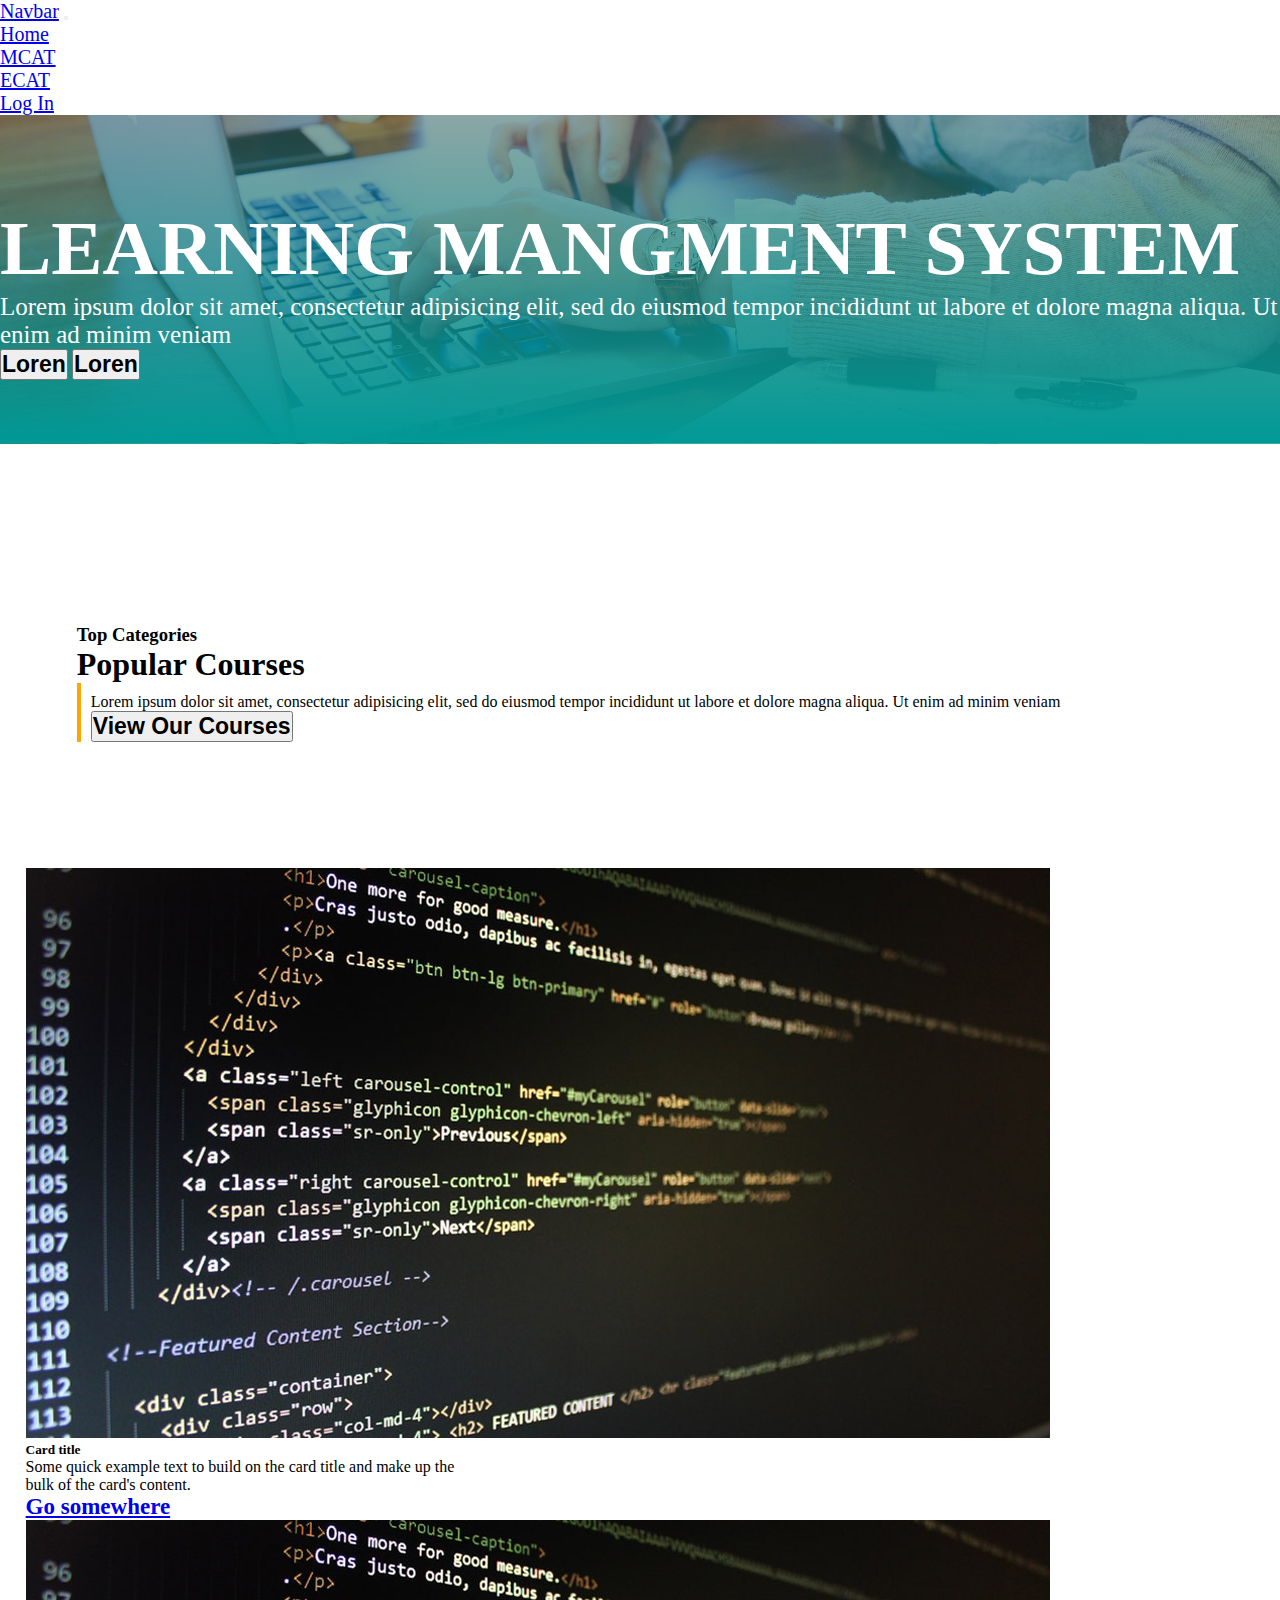
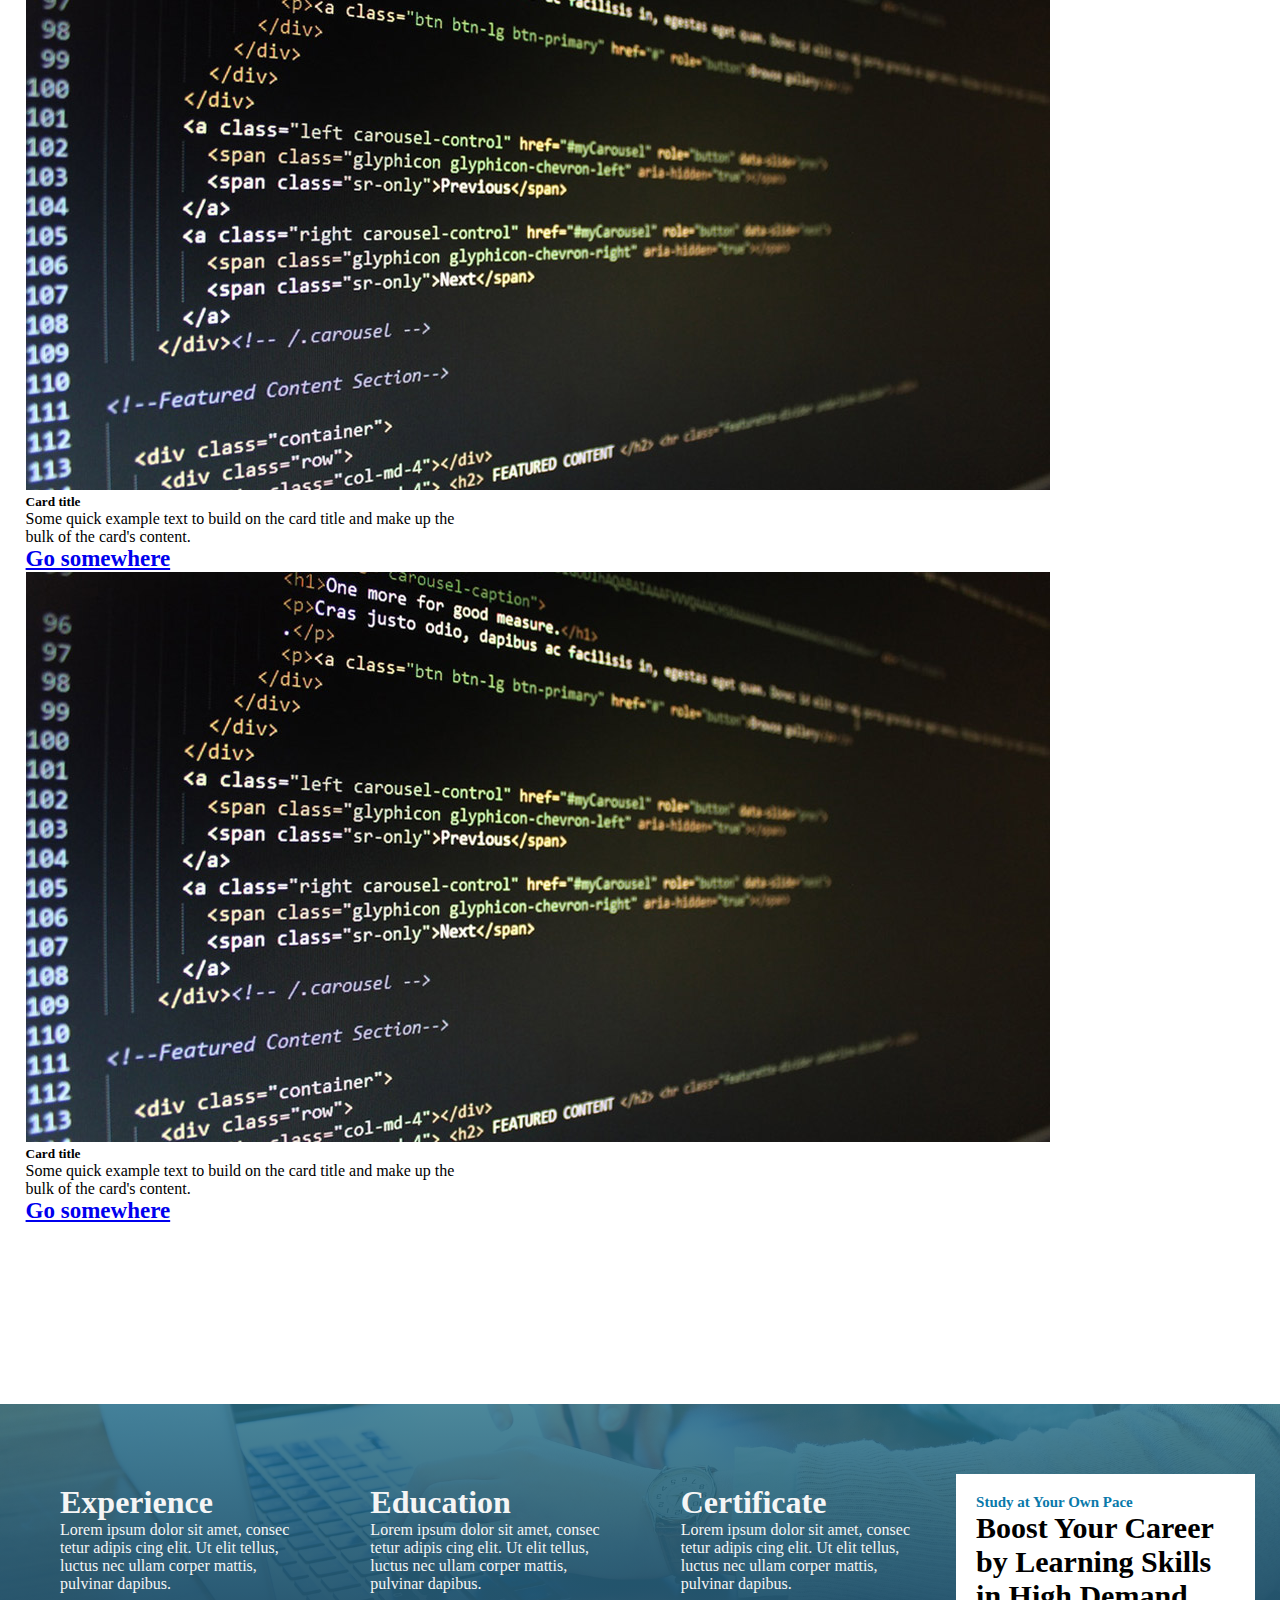
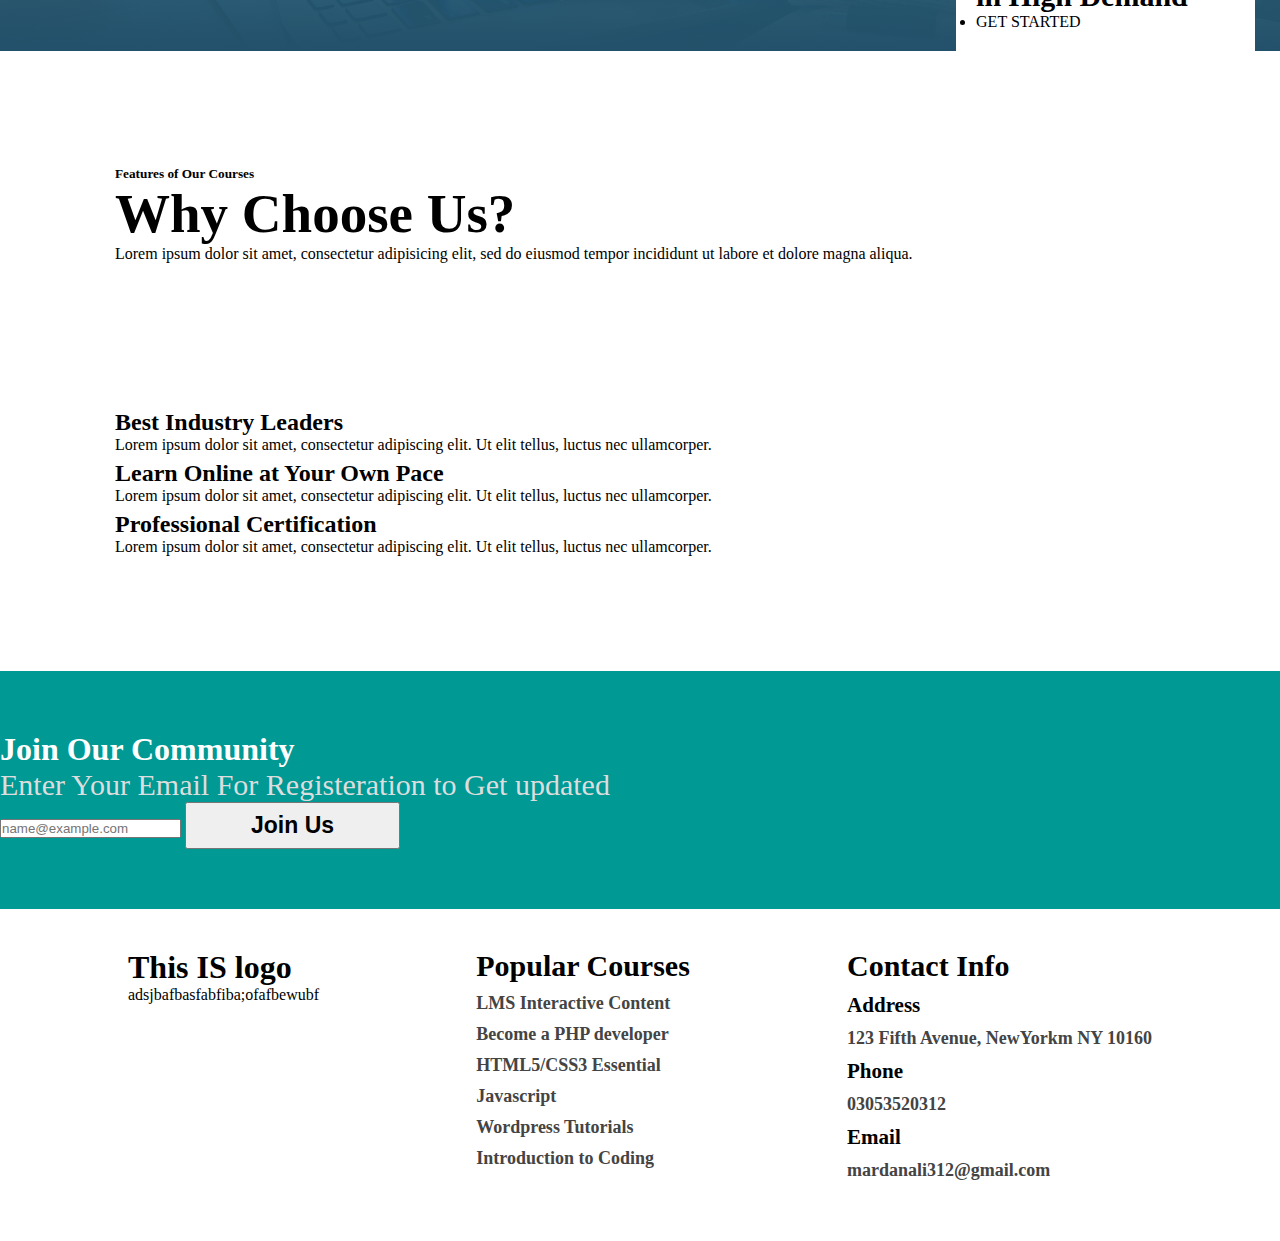
<file: index.html>
<!DOCTYPE html>
<html lang="en" dir="ltr">
<head>
        <meta charset="utf-8" />
  <meta name="viewport" content="width=device-width, initial-scale=1.0">
      <title>LMS</title>
<link href="https://cdn.jsdelivr.net/npm/bootstrap@5.1.0/dist/css/bootstrap.min.css" rel="stylesheet" integrity="sha384-KyZXEAg3QhqLMpG8r+8fhAXLRk2vvoC2f3B09zVXn8CA5QIVfZOJ3BCsw2P0p/We" crossorigin="anonymous">
<script src="https://cdn.jsdelivr.net/npm/@popperjs/core@2.9.3/dist/umd/popper.min.js" integrity="sha384-eMNCOe7tC1doHpGoWe/6oMVemdAVTMs2xqW4mwXrXsW0L84Iytr2wi5v2QjrP/xp" crossorigin="anonymous"></script>
<script src="https://cdn.jsdelivr.net/npm/bootstrap@5.1.0/dist/js/bootstrap.min.js" integrity="sha384-cn7l7gDp0eyniUwwAZgrzD06kc/tftFf19TOAs2zVinnD/C7E91j9yyk5//jjpt/" crossorigin="anonymous"></script>
<link rel="stylesheet" href="https://use.fontawesome.com/releases/v5.15.4/css/all.css" integrity="sha384-DyZ88mC6Up2uqS4h/KRgHuoeGwBcD4Ng9SiP4dIRy0EXTlnuz47vAwmeGwVChigm" crossorigin="anonymous">
<link rel="stylesheet" href="master.css">

    </head>





  <body>

    <nav class="navbar  navbar-expand-lg navbar-light bg-light " >
      <div class="container-fluid">
        <a class="navbar-brand" href="#">Navbar</a>
        <button class="navbar-toggler" type="button" data-bs-toggle="collapse" data-bs-target="#navbarNavDropdown" aria-controls="navbarNavDropdown" aria-expanded="false" aria-label="Toggle navigation">
          <span class="navbar-toggler-icon"></span>
        </button>
        <div class=" collapse navbar-collapse justify-content-end" id="navbarNavDropdown">
          <ul class="navbar-nav">
  					<li class="nav-item">
  						<a class="nav-link" href="lms.html">Home</a>
  					</li>
  					<li class="nav-item">
  						<a class="nav-link" href="MCAT.html">MCAT</a>
  					</li>
  					<li class="nav-item">
  						<a class="nav-link" href="ECAT.html">ECAT</a>
  					</li>

  					<li class="nav-item">
  						<a class="nav-link" href="#">Log In</a>
  					</li>
  				</ul>
        </div>
      </div>
    </nav>

<section class="section1">

  <div class="iron col-md-7 px-5 ms-3 text-center text-md-start">
<h1>LEARNING MANGMENT SYSTEM</h1>
<p>Lorem ipsum dolor sit amet, consectetur adipisicing elit, sed do eiusmod tempor incididunt ut labore et dolore magna aliqua. Ut enim ad minim veniam</p>
  <div class="d-flex flex-row  justify-content-center justify-content-md-start">
      <div class="btn-container">
    <button type="button" class="btn btn-light px-5 mt-3 ">Loren</button>
<button type="button" class="btn btn-dark  px-5 mt-3 ms-0 ms-md-3 ">Loren</button>
  </div>
  </div>


  </div>

</section>


<section class="section2">
  <div class=" section2_container1 container-fluid">
    <div class="row">
      <div class=" col-md-4 col-sm-12">
    <h3>Top Categories</h3>
    <h1>Popular Courses</h1>
      </div>
      <div class=" col-md-8 col-sm-12">
        <div class=" section2_container2 mt-3  d-flex flex-wrap flex-md-nowrap">
          <p>Lorem ipsum dolor sit amet, consectetur adipisicing elit, sed do eiusmod tempor incididunt ut labore et dolore magna aliqua. Ut enim ad minim veniam</p>
          <div class="ms-0 ms-md-3">
              <button type="button" class="btn_sect2 btn btn-dark text-nowrap py-2  ">View Our Courses</button>
          </div>
  </div>
  </div>
  </div>
  </div>
<div class="main_card_container text-start">
  <div class="card_container  d-flex flex-wrap flex-xl-nowrap  justify-content-center ">
    <div class="card mt-3"  style="  width: 27rem ; ">
    <img src="html.jpg" class="card-img-top" alt="..." height="">
    <div class="card-body">
      <h5 class="card-title pb-1">Card title</h5>
      <p class="card-text pb-3">Some quick example text to build on the card title and make up the bulk of the card's content.</p>
      <a href="#" class="btn btn-primary  btn-dark">Go somewhere</a>
    </div>
  </div>
  <div class="card mt-3" style="  width: 27rem ;">
  <img src="html.jpg" class="card-img-top" alt="..." height="">
  <div class="card-body">
    <h5 class="card-title pb-1">Card title</h5>
    <p class="card-text pb-3">Some quick example text to build on the card title and make up the bulk of the card's content.</p>
    <a href="#" class="btn btn-primary btn-dark ">Go somewhere</a>
  </div>
</div>
<div class="card mt-3" style="  width: 27rem ;">
<img src="html.jpg" class="card-img-top" alt="..." height="">
<div class="card-body">
  <h5 class="card-title pb-1">Card title</h5>
  <p class="card-text pb-3 ">Some quick example text to build on the card title and make up the bulk of the card's content.</p>
  <a href="#" class="btn btn-primary btn-dark ">Go somewhere</a>
</div>
</div>
 </div>
</div>
</section>

<section class="section3 ">
<div class="card_main d-flex flex-wrap flex-md-nowrap">
<div class="container_cards d-flex flex-wrap flex-lg-nowrap justify-content-around ">
<div class="card_sect3  ">
  <h1>Experience</h1>
  <p>Lorem ipsum dolor sit amet, consec tetur adipis cing elit. Ut elit tellus, luctus nec ullam corper mattis, pulvinar dapibus.</p>
</div>
<div class="card_sect3">
  <h1>Education</h1>
  <p>Lorem ipsum dolor sit amet, consec tetur adipis cing elit. Ut elit tellus, luctus nec ullam corper mattis, pulvinar dapibus.</p>
</div>

<div class="card_sect3">
  <h1>Certificate</h1>
  <p>Lorem ipsum dolor sit amet, consec tetur adipis cing elit. Ut elit tellus, luctus nec ullam corper mattis, pulvinar dapibus.</p>
</div>

</div>


  <div class="card1_sect3 ">

    <h3>Study at Your Own Pace</h3>
    <h1>Boost Your Career by Learning Skills in High Demand</h1>
    <ul>
      <li>GET STARTED</li>
    </ul>
  </div>


</div>

</section>


<section class="section4">

<div class="container_section4  container-fluid">
  <div class="row">
    <div class="cont_section col-lg-6 col-sm-12  text-center text-lg-start justify-content-center justify-content-start ">
<h5>Features of Our Courses</h5>
<h1>Why Choose Us?</h1>
<p>Lorem ipsum dolor sit amet, consectetur adipisicing elit, sed do eiusmod tempor incididunt ut labore et dolore magna aliqua.</p>

    </div>

    <div class="cont_section2 col-lg-6 col-sm-12 ">
<div class="list_section2 ">
  <div class="list_cont d-md-flex text-center text-md-start ">
    <div class="font_a ">
<i class="fas fa-crown"></i>
    </div>
    <div class="">
      <h2>Best Industry Leaders</h2>
          <p>Lorem ipsum dolor sit amet, consectetur adipiscing elit. Ut elit tellus, luctus nec ullamcorper.</p>
    </div>
  </div>
  <div class=" list_cont d-md-flex text-center text-md-start ">
    <div class="font_a">
<i class="fas fa-clock"></i>
    </div>
    <div class="">
      <h2>Learn Online at Your Own Pace</h2>
          <p>Lorem ipsum dolor sit amet, consectetur adipiscing elit. Ut elit tellus, luctus nec ullamcorper.</p>
    </div>
  </div>
  <div class="list_cont d-md-flex text-center text-md-start ">
    <div class="font_a">
<i class="fas fa-certificate"></i>
    </div>
    <div class="">
      <h2>Professional Certification</h2>
          <p>Lorem ipsum dolor sit amet, consectetur adipiscing elit. Ut elit tellus, luctus nec ullamcorper.</p>
    </div>
  </div>
</div>


</section>

<footer>

<section class="footer_sect1">
<div class="col">
  <div class="container-fluid d-flex  flex-column justify-content-center text-center align-items-center">
    <h1>Join Our Community</h1>
    <p>Enter Your Email For Registeration to Get updated</p>
   <input type="email" class="form-control p-3 w-50 mb-2 " id="exampleFormControlInput1" placeholder="name@example.com">
  <button type="button" class="btn btn-dark  mt-2 btn-lg  ">Join Us</button>
  </div>
</div>

</section>
<section class="footer">
   
  <div class="footer-cont">
  
  <div class="social">
  <h1>This IS logo</h1>
  <p>adsjbafbasfabfiba;ofafbewubf</p>
  </div>
  
  <div class="course">
  <h1>Popular Courses</h1>
  <ul>
  <li>LMS Interactive Content</li>
  <li>Become a PHP developer</li>
  <li>HTML5/CSS3 Essential</li>
  <li>Javascript</li>
  <li>Wordpress Tutorials</li>
  <li>Introduction to Coding</li>
  </ul>
  </div>
  
  <div class="contact">
  <h1>Contact Info</h1>
  <ul>
  <li><h3>Address</h3></li>
  <li>123 Fifth Avenue, NewYorkm NY 10160</li>
  <li><h3>Phone</h3></li>
  <li>03053520312</li>
  <li><h3>Email</h3></li>
  <li>mardanali312@gmail.com</li>
  </ul>
  </div>
  
  </div>
  
  </section>





  </body>
</html>
</file>
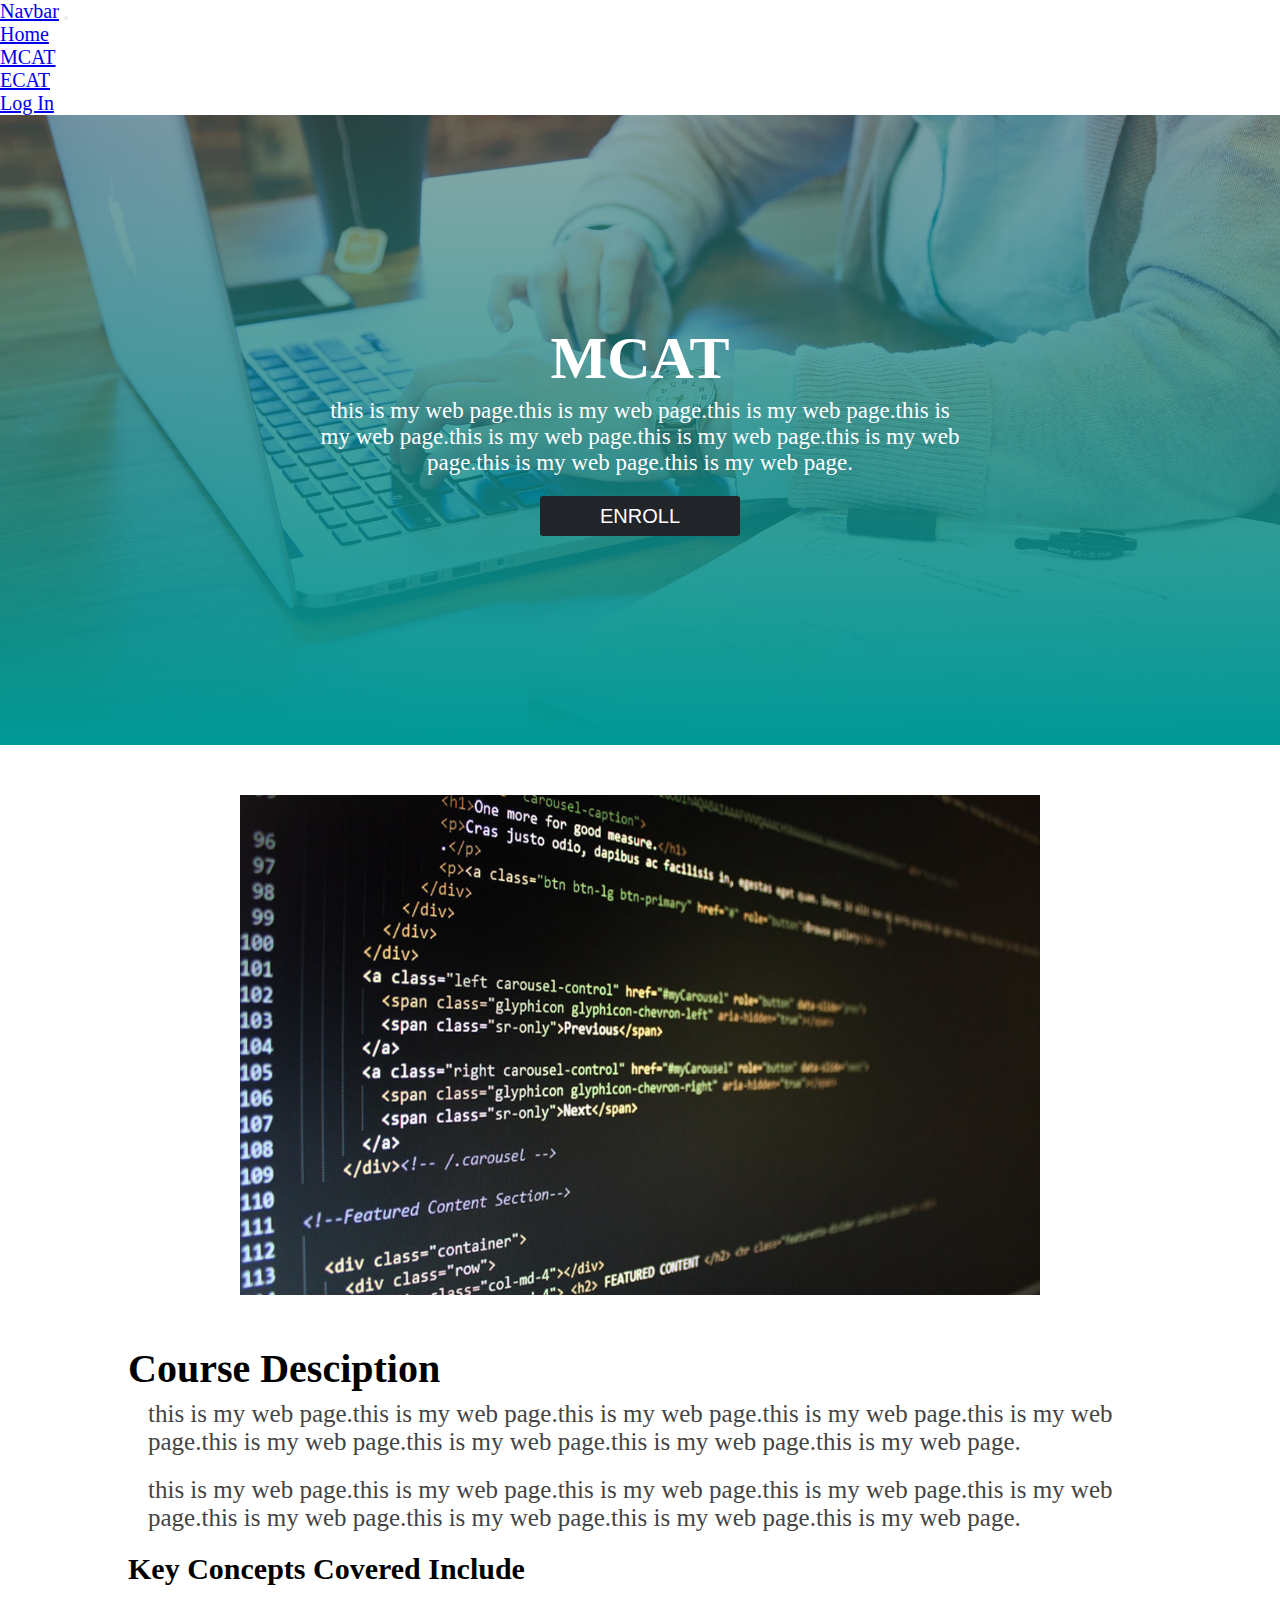
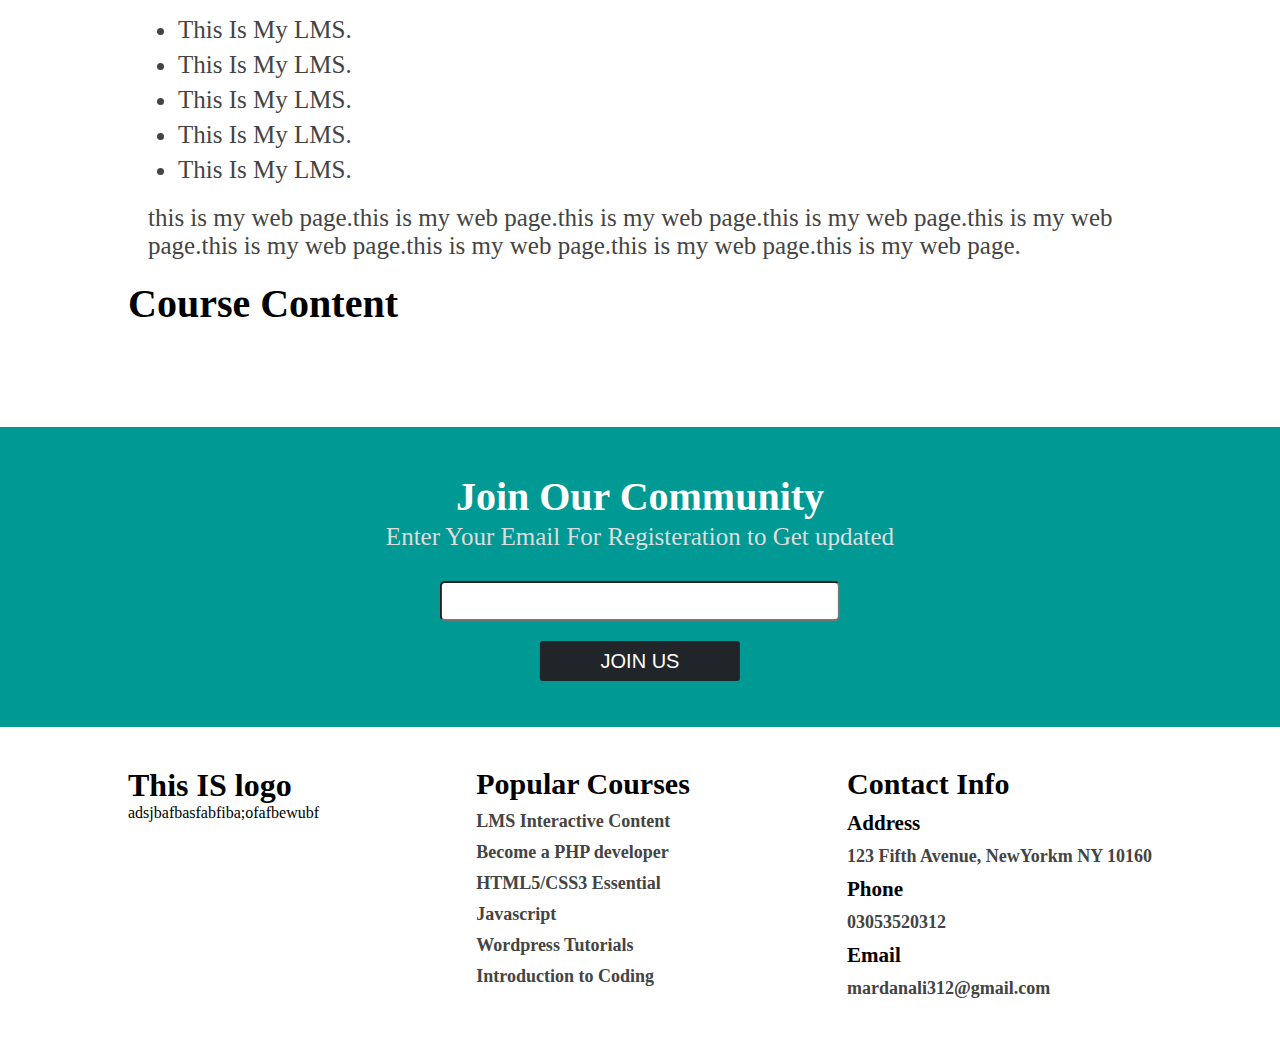
<file: ECAT.html>
<html>
<head>

	<link href="https://cdn.jsdelivr.net/npm/bootstrap@5.1.0/dist/css/bootstrap.min.css" rel="stylesheet" integrity="sha384-KyZXEAg3QhqLMpG8r+8fhAXLRk2vvoC2f3B09zVXn8CA5QIVfZOJ3BCsw2P0p/We" crossorigin="anonymous">
	<script src="https://cdn.jsdelivr.net/npm/@popperjs/core@2.9.3/dist/umd/popper.min.js" integrity="sha384-eMNCOe7tC1doHpGoWe/6oMVemdAVTMs2xqW4mwXrXsW0L84Iytr2wi5v2QjrP/xp" crossorigin="anonymous"></script>
	<script src="https://cdn.jsdelivr.net/npm/bootstrap@5.1.0/dist/js/bootstrap.min.js" integrity="sha384-cn7l7gDp0eyniUwwAZgrzD06kc/tftFf19TOAs2zVinnD/C7E91j9yyk5//jjpt/" crossorigin="anonymous"></script>


<title></title>

<style>
*
{
margin:0;
padding:0;

}
.header
{
min-height:70vh;
width:100%;
background-image:linear-gradient(rgba(23,79,78,.5),rgb(0,153,150)),url(back.jpg);
background-size:cover;
background-position:center;
position:relative;
}
.header-text
{
position:absolute;
top:50%;
left:50%;
transform:translate(-50%,-50%);
text-align:center;
}
.header-text h1
{
color:#fff;
font-size:60px;
margin-bottom:5px;

}
.header-text p
{
color:#fff;
font-size:23px;
margin-bottom:20px;

}
.header-text button
{
background:#212529;
color:#fff;
width:200px;
height:40px;
outline:none;
border:none;
border-radius:3px;
font-size:20px;
}

.navbar{

font-size: 20px;
}

img{
	display: block;
	margin: auto;
	width: 800px ;
	height: 500px;
	margin-top: 50px;

}



.info
{
width:80%;
margin:auto;
margin-top:50px;
}
.info h1
{
font-size:40px;
margin-bottom:8px;

}
.info p
{
font-size:25px;
color:#444444;
margin-bottom:20px;
margin-left:20px;
}
.info h2
{
font-size:30px;
margin-top: 20px;
}
.info ul
{

margin-left:50px;
font-size:25px;
margin-top:30px;
margin-bottom:20px;
}
.info ul li
{
margin-top:7px;
color:#444444;
}
.footer
{
min-height:50vh;
width:100%;
margin-top:100px;

}
.footer .sub-form
{
width:100%;
background:#009994;
height:300px;
position:relative;
}
.form
{
position:absolute;
top:50%;
left:50%;
transform:translate(-50%,-50%);
text-align:center;
}
.form h1
{
font-size:40px;
margin-bottom:3px;
color:#fff;
}
.form p
{
font-size:25px;
color:#ddd;
}
.form input
{
width:400px;
height:40px;
display:block;
margin:auto;
margin-top:30px;
outline:none;
border-radius:5px;
font-size:25px;
}
.form button
{
background:#212529;
color:#fff;
width:200px;
height:40px;
outline:none;
border:none;
border-radius:3px;
font-size:20px;
margin-top:20px;
}
.footer-cont
{
margin:auto;
width:80%;
display:flex;
justify-content:space-between;
margin-top:40px;
margin-bottom:50px;
}
.footer-cont ul
{
list-style:none;
}
.footer-cont ul li
{
font-size:18px;
font-weight:bold;
color:#444444;
margin-bottom:10px;
}
.course h1,.contact h1
{
margin-bottom:10px;
font-size:30px;
}
.contact h1 ,.course h1
{
margin-bottom:10px;
}
.contact ul li h3 ,.course ul li h3
{
color:#000;
}


</style>

</head>
<body>
	<nav class="navbar  fixed-top navbar-expand-lg navbar-light bg-light " >
		<div class="container-fluid">
			<a class="navbar-brand" href="#">Navbar</a>
			<button class="navbar-toggler" type="button" data-bs-toggle="collapse" data-bs-target="#navbarNavDropdown" aria-controls="navbarNavDropdown" aria-expanded="false" aria-label="Toggle navigation">
				<span class="navbar-toggler-icon"></span>
			</button>
			<div class=" collapse navbar-collapse justify-content-end" id="navbarNavDropdown">
				<ul class="navbar-nav">
					<li class="nav-item">
						<a class="nav-link" href="lms.html">Home</a>
					</li>
					<li class="nav-item">
						<a class="nav-link" href="MCAT.html">MCAT</a>
					</li>
					<li class="nav-item">
						<a class="nav-link" href="ECAT.html">ECAT</a>
					</li>

					<li class="nav-item">
						<a class="nav-link" href="#">Log In</a>
					</li>
				</ul>
			</div>
		</div>
	</nav>



<section class="header">
<div class="header-text">
<h1>MCAT</h1>
<p>this is my web page.this is my web page.this is my web page.this is my web page.this is my web page.this is my web page.this is my web page.this is my web page.this is my web page.</p>
<button>ENROLL</button>
</div>


</section>

<img src="html.jpg" alt="">


<section class="info">
<h1>Course Desciption</h1>
<p>this is my web page.this is my web page.this is my web page.this is my web page.this is my web page.this is my web page.this is my web page.this is my web page.this is my web page.</p>
<p>this is my web page.this is my web page.this is my web page.this is my web page.this is my web page.this is my web page.this is my web page.this is my web page.this is my web page.</p>
<h2>Key Concepts Covered Include</h2>
<ul>
<li>This Is My LMS.</li>
<li>This Is My LMS.</li>
<li>This Is My LMS.</li>
<li>This Is My LMS.</li>
<li>This Is My LMS.</li>
</ul>
<p>this is my web page.this is my web page.this is my web page.this is my web page.this is my web page.this is my web page.this is my web page.this is my web page.this is my web page.</p>
<h1>Course Content</h1>

</section>
<section class="footer">
<div class="sub-form">
<div class="form">
<h1>Join Our Community</h1>
<p>Enter Your Email For Registeration to Get updated</p>
<input type="email">
<button>JOIN US</button>
</div>
</div>

<div class="footer-cont">

<div class="social">
<h1>This IS logo</h1>
<p>adsjbafbasfabfiba;ofafbewubf</p>
</div>

<div class="course">
<h1>Popular Courses</h1>
<ul>
<li>LMS Interactive Content</li>
<li>Become a PHP developer</li>
<li>HTML5/CSS3 Essential</li>
<li>Javascript</li>
<li>Wordpress Tutorials</li>
<li>Introduction to Coding</li>
</ul>
</div>

<div class="contact">
<h1>Contact Info</h1>
<ul>
<li><h3>Address</h3></li>
<li>123 Fifth Avenue, NewYorkm NY 10160</li>
<li><h3>Phone</h3></li>
<li>03053520312</li>
<li><h3>Email</h3></li>
<li>mardanali312@gmail.com</li>
</ul>
</div>

</div>

</section>

</body>
</head>
</html>
</file>
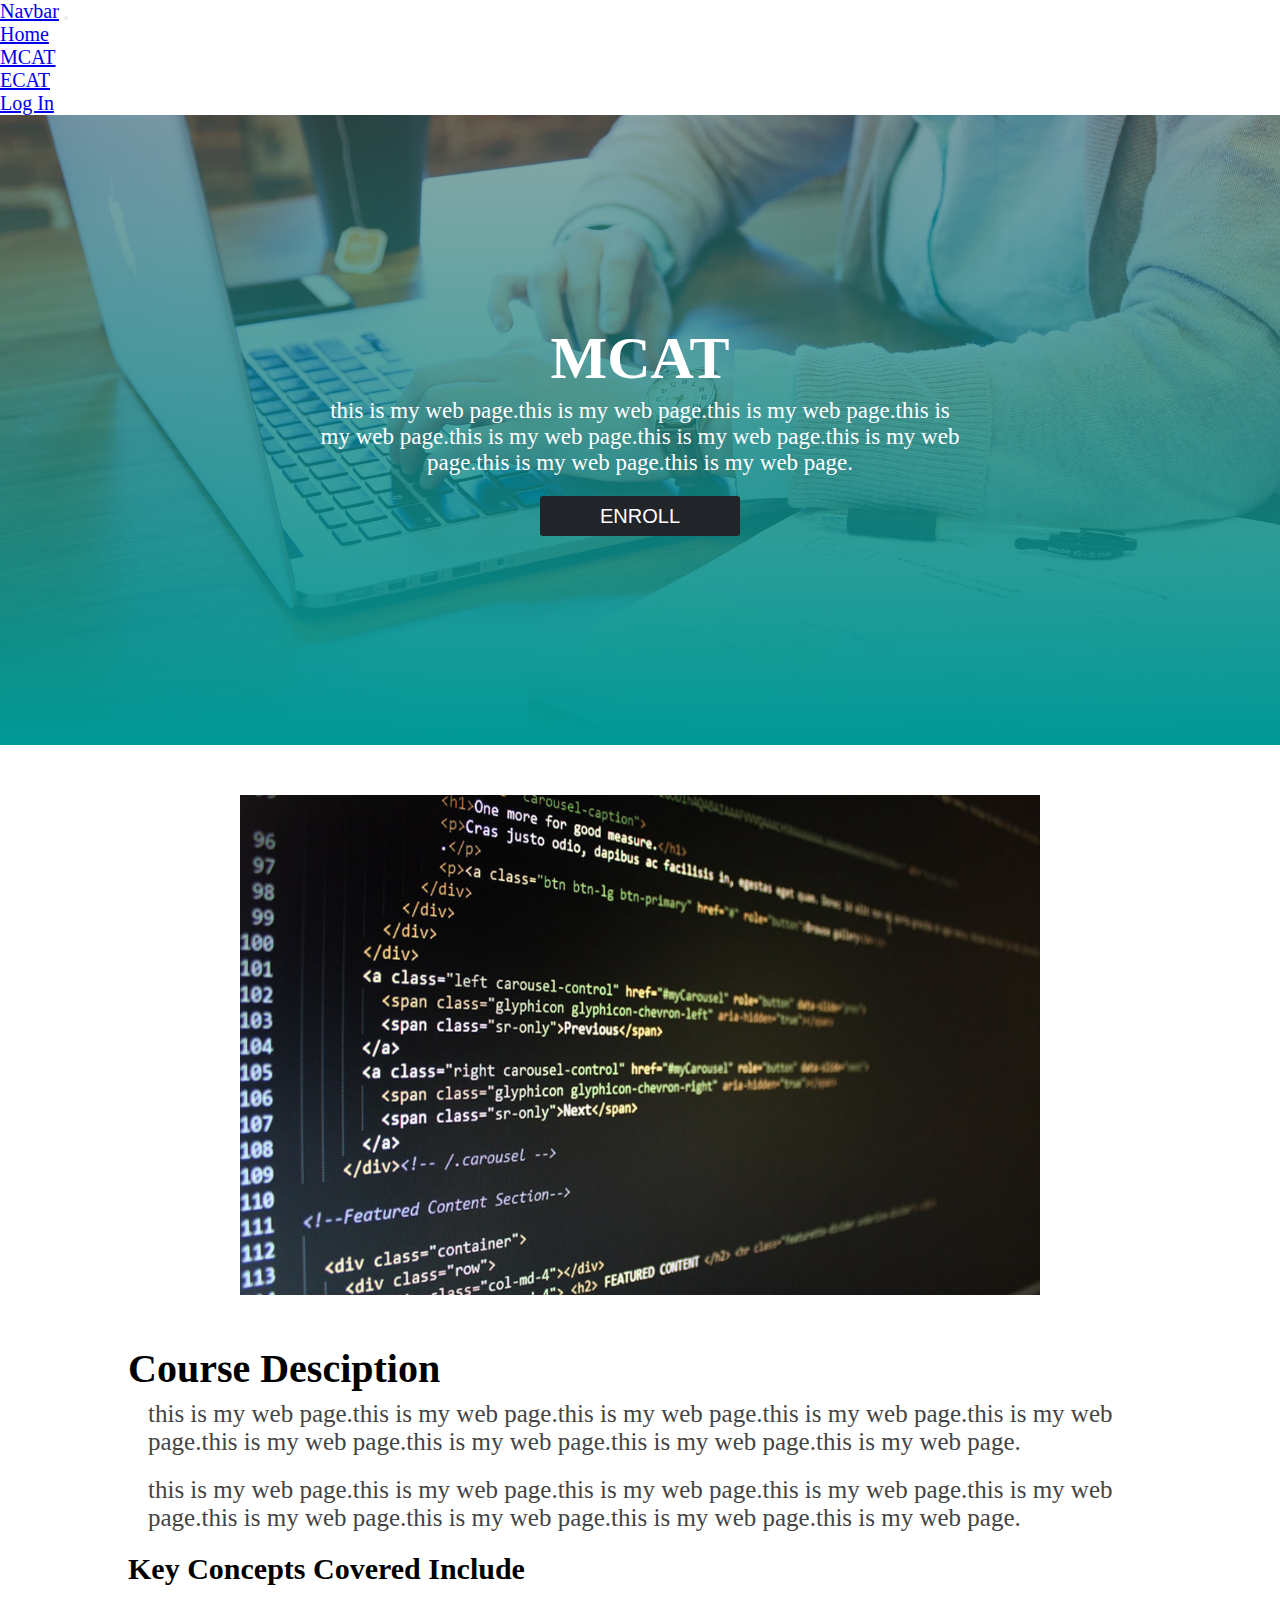
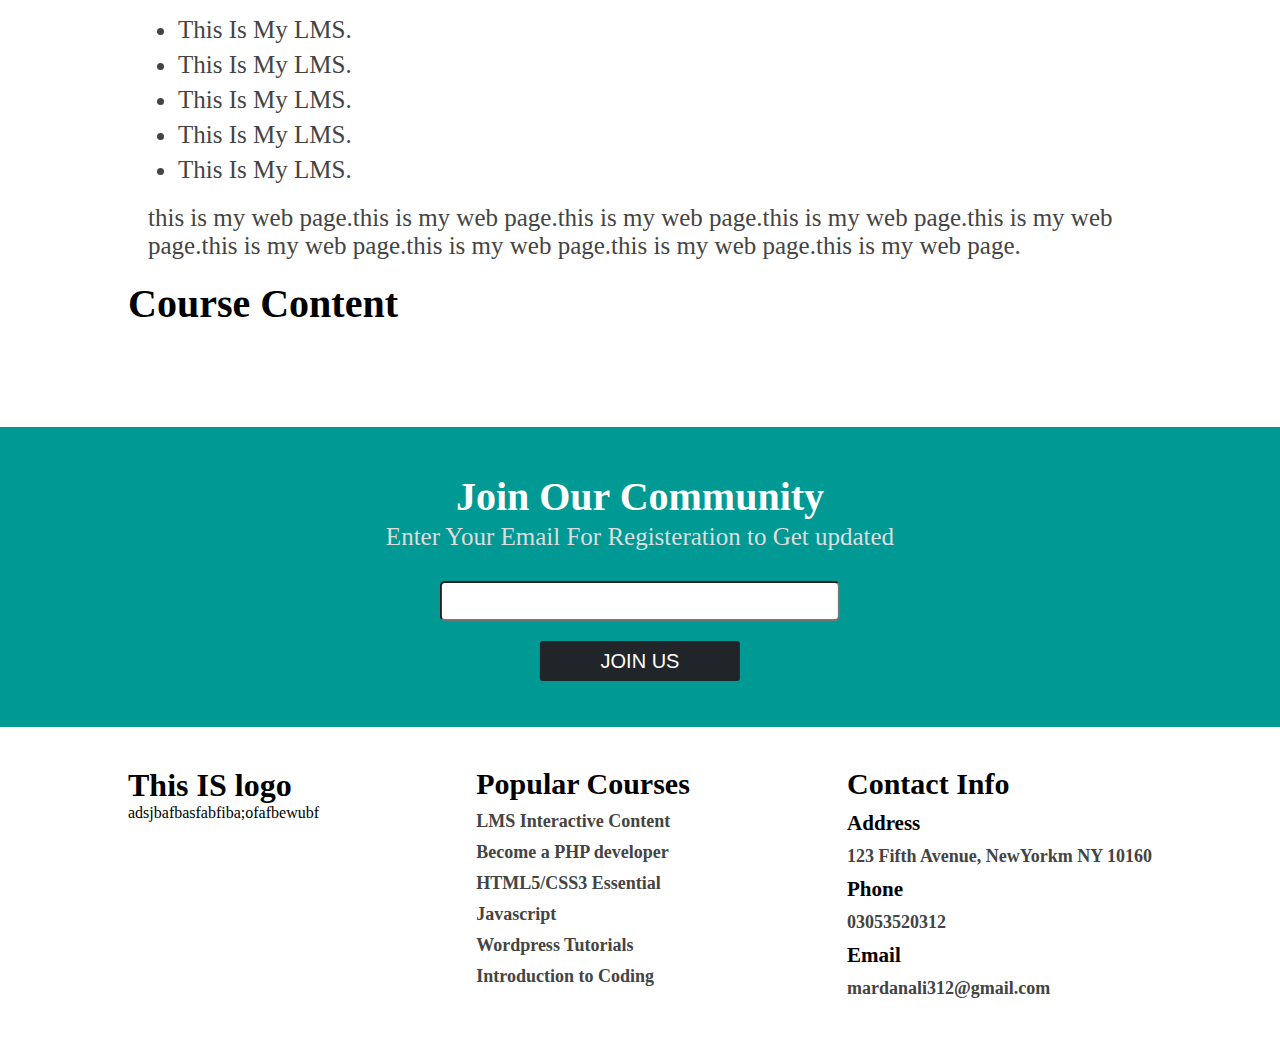
<file: MCAT.html>
<html>
<head>

	<link href="https://cdn.jsdelivr.net/npm/bootstrap@5.1.0/dist/css/bootstrap.min.css" rel="stylesheet" integrity="sha384-KyZXEAg3QhqLMpG8r+8fhAXLRk2vvoC2f3B09zVXn8CA5QIVfZOJ3BCsw2P0p/We" crossorigin="anonymous">
	<script src="https://cdn.jsdelivr.net/npm/@popperjs/core@2.9.3/dist/umd/popper.min.js" integrity="sha384-eMNCOe7tC1doHpGoWe/6oMVemdAVTMs2xqW4mwXrXsW0L84Iytr2wi5v2QjrP/xp" crossorigin="anonymous"></script>
	<script src="https://cdn.jsdelivr.net/npm/bootstrap@5.1.0/dist/js/bootstrap.min.js" integrity="sha384-cn7l7gDp0eyniUwwAZgrzD06kc/tftFf19TOAs2zVinnD/C7E91j9yyk5//jjpt/" crossorigin="anonymous"></script>


<title></title>

<style>
*
{
margin:0;
padding:0;

}
.header
{
min-height:70vh;
width:100%;
background-image:linear-gradient(rgba(23,79,78,.5),rgb(0,153,150)),url(back.jpg);
background-size:cover;
background-position:center;
position:relative;
}
.header-text
{
position:absolute;
top:50%;
left:50%;
transform:translate(-50%,-50%);
text-align:center;
}
.header-text h1
{
color:#fff;
font-size:60px;
margin-bottom:5px;

}
.header-text p
{
color:#fff;
font-size:23px;
margin-bottom:20px;

}
.header-text button
{
background:#212529;
color:#fff;
width:200px;
height:40px;
outline:none;
border:none;
border-radius:3px;
font-size:20px;
}


.navbar{

font-size: 20px;
}


img{
	display: block;
	margin: auto;
	width: 800px ;
	height: 500px;
	margin-top: 50px;

}



.info
{
width:80%;
margin:auto;
margin-top:50px;
}
.info h1
{
font-size:40px;
margin-bottom:8px;

}
.info p
{
font-size:25px;
color:#444444;
margin-bottom:20px;
margin-left:20px;
}
.info h2
{
font-size:30px;
margin-top: 20px;
}
.info ul
{

margin-left:50px;
font-size:25px;
margin-top:30px;
margin-bottom:20px;
}
.info ul li
{
margin-top:7px;
color:#444444;
}
.footer
{
min-height:50vh;
width:100%;
margin-top:100px;

}
.footer .sub-form
{
width:100%;
background:#009994;
height:300px;
position:relative;
}
.form
{
position:absolute;
top:50%;
left:50%;
transform:translate(-50%,-50%);
text-align:center;
}
.form h1
{
font-size:40px;
margin-bottom:3px;
color:#fff;
}
.form p
{
font-size:25px;
color:#ddd;
}
.form input
{
width:400px;
height:40px;
display:block;
margin:auto;
margin-top:30px;
outline:none;
border-radius:5px;
font-size:25px;
}
.form button
{
background:#212529;
color:#fff;
width:200px;
height:40px;
outline:none;
border:none;
border-radius:3px;
font-size:20px;
margin-top:20px;
}
.footer-cont
{
margin:auto;
width:80%;
display:flex;
justify-content:space-between;
margin-top:40px;
margin-bottom:50px;
}
.footer-cont ul
{
list-style:none;
}
.footer-cont ul li
{
font-size:18px;
font-weight:bold;
color:#444444;
margin-bottom:10px;
}
.course h1,.contact h1
{
margin-bottom:10px;
font-size:30px;
}
.contact h1 ,.course h1
{
margin-bottom:10px;
}
.contact ul li h3 ,.course ul li h3
{
color:#000;
}


</style>

</head>
<body>
	<nav class="navbar  fixed-top navbar-expand-lg navbar-light bg-light " >
		<div class="container-fluid">
			<a class="navbar-brand" href="#">Navbar</a>
			<button class="navbar-toggler" type="button" data-bs-toggle="collapse" data-bs-target="#navbarNavDropdown" aria-controls="navbarNavDropdown" aria-expanded="false" aria-label="Toggle navigation">
				<span class="navbar-toggler-icon"></span>
			</button>
			<div class=" collapse navbar-collapse justify-content-end" id="navbarNavDropdown">
				<ul class="navbar-nav">
					<li class="nav-item">
						<a class="nav-link" href="lms.html">Home</a>
					</li>
					<li class="nav-item">
						<a class="nav-link" href="MCAT.html">MCAT</a>
					</li>
					<li class="nav-item">
						<a class="nav-link" href="ECAT.html">ECAT</a>
					</li>

					<li class="nav-item">
						<a class="nav-link" href="#">Log In</a>
					</li>

				</ul>
			</div>
		</div>
	</nav>



<section class="header">
<div class="header-text">
<h1>MCAT</h1>
<p>this is my web page.this is my web page.this is my web page.this is my web page.this is my web page.this is my web page.this is my web page.this is my web page.this is my web page.</p>
<button>ENROLL</button>
</div>


</section>

<img src="html.jpg" alt="">


<section class="info">
<h1>Course Desciption</h1>
<p>this is my web page.this is my web page.this is my web page.this is my web page.this is my web page.this is my web page.this is my web page.this is my web page.this is my web page.</p>
<p>this is my web page.this is my web page.this is my web page.this is my web page.this is my web page.this is my web page.this is my web page.this is my web page.this is my web page.</p>
<h2>Key Concepts Covered Include</h2>
<ul>
<li>This Is My LMS.</li>
<li>This Is My LMS.</li>
<li>This Is My LMS.</li>
<li>This Is My LMS.</li>
<li>This Is My LMS.</li>
</ul>
<p>this is my web page.this is my web page.this is my web page.this is my web page.this is my web page.this is my web page.this is my web page.this is my web page.this is my web page.</p>
<h1>Course Content</h1>

</section>
<section class="footer">
<div class="sub-form">
<div class="form">
<h1>Join Our Community</h1>
<p>Enter Your Email For Registeration to Get updated</p>
<input type="email">
<button>JOIN US</button>
</div>
</div>

<div class="footer-cont">

<div class="social">
<h1>This IS logo</h1>
<p>adsjbafbasfabfiba;ofafbewubf</p>
</div>

<div class="course">
<h1>Popular Courses</h1>
<ul>
<li>LMS Interactive Content</li>
<li>Become a PHP developer</li>
<li>HTML5/CSS3 Essential</li>
<li>Javascript</li>
<li>Wordpress Tutorials</li>
<li>Introduction to Coding</li>
</ul>
</div>

<div class="contact">
<h1>Contact Info</h1>
<ul>
<li><h3>Address</h3></li>
<li>123 Fifth Avenue, NewYorkm NY 10160</li>
<li><h3>Phone</h3></li>
<li>03053520312</li>
<li><h3>Email</h3></li>
<li>mardanali312@gmail.com</li>
</ul>
</div>

</div>

</section>

</body>
</head>
</html>
</file>
<file: master.css>
*{
margin: 0;
padding: 0;
box-sizing: border-box;


}

.section1{
  background-image: linear-gradient(rgb(23, 79, 78,0.5), rgb(0, 153, 150)), url(student-849825_1920.jpg);
background-position: center;
background-size: cover;
overflow-x: hidden;


}

.iron{
color: white;
margin: 7% 0 5% 0;
}


.section1 .iron h1{
  font-size: 6vmax;

}


.section1 .iron p{
  font-size: 25px;
}

.btn{
  font-size: 23px;
  font-weight: 600;

}

.container_btn{
  margin-top: 50px;

}

.navbar{

font-size: 20px;
}

.section2{
    padding: 20vmin 0;
}

.section2_container2
{
  border-left: 4px solid orange;
  padding-left: 10px;
  padding-top: 10px;
}

.section2_container1
{
  padding: 0 6vmax;

}


.card_container{
  padding-top: 14vmin;

}

.card{
margin:0 2%;
}




.section3{
  background-image: linear-gradient(rgba(31,106,130,0.8), #23506a), url(student-849825_1920.jpg);
background-position: center;
background-size: cover;

}

.container_cards{
display: flex;
padding-top: 80px;
}
.card_main{
display: flex;
padding: 0 25px;

}

.card1_sect3{
background: white;
margin-top: 70px;
padding: 20px;

}

.card1_sect3 h1{
  font-size: 30px;
}

.card1_sect3 h3{
  font-size: 15px;
  color: #0979aa;
}

.card_sect3{
  margin: 0px 35px;
color:whitesmoke;

}

/* section4 */
.container_section4{
  padding:5vmin 5vmin  ;
}
.container_section4 ul{
  list-style: none;
  padding: 0;
}

.cont_section{
    padding: 70px;
}

.cont_section2{
    padding: 70px;
}

.cont_section h1{
  font-weight:700;
  font-size: 55px;

}

.cont_section2 li{
  padding-bottom: 20px;
}



.cont_section2 .font_a{
padding:3px 12px
}

.cont_section2 i{
font-size: 40px;
color: orange;
}

/* footer */

.footer_sect1 .col{


  background-color: #009994;
}
.footer_sect1 .col .container-fluid
{
color:white;
  padding: 60px 0;

}

.footer_sect1 .col .container-fluid p
{
  font-size: 30px;
  color:#ddd;
}

.footer_sect1 .col .container-fluid button
{
padding:0.5rem 5%;

}

.footer-cont
{
margin:auto;
width:80%;
display:flex;
justify-content:space-between;
margin-top:40px;
margin-bottom:50px;
flex-wrap: wrap;
}
.footer-cont ul
{
list-style:none;
}
.footer-cont ul li
{
font-size:18px;
font-weight:bold;
color:#444444;
margin-bottom:10px;
}
.course h1,.contact h1
{
margin-bottom:10px;
font-size:30px;
}
.contact h1 ,.course h1
{
margin-bottom:10px;
}
.contact ul li h3 ,.course ul li h3
{
color:#000;
}






@media only screen and (max-width: 540px) {
  .cont_section{
      padding: 40px 40px 0 40px;
  }

  .cont_section2{
      padding: 70px;
  }

  .cont_section2 i{
  font-size: 55px;
  color: orange;
  }

  .cont_section2 .font_a{
  padding:0px 0px 30px 0;
  }

.list_cont{
  margin-bottom: 50px;
}

}
</file>
